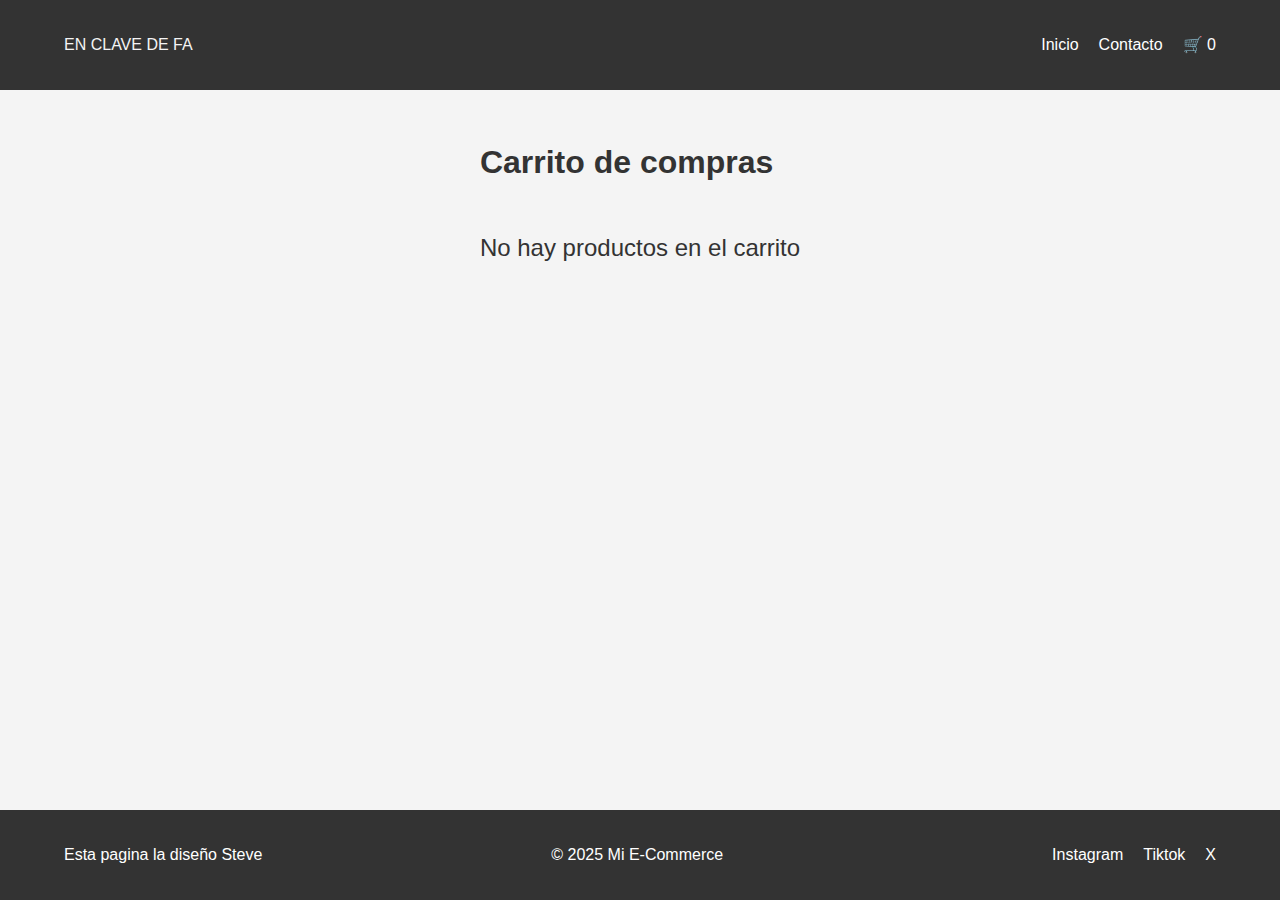
<file: pages/carrito.html>
<!DOCTYPE html>
<html lang="es">
  <head>
    <meta charset="UTF-8" />
    <meta name="viewport" content="width=device-width, initial-scale=1.0" />
    <title>Carrito</title>
    <link rel="stylesheet" href="../css/style.css" />
  </head>
  <body>
    <header class="header">
      <p class="header__logo">
        <a href="index.html">EN CLAVE DE FA</a>
      </p>
      <nav class="header__nav">
        <ul>
          <li>
            <a href="index.html">Inicio</a>
          </li>
          <li>
            <a href="contacto.html">Contacto</a>
          </li>
          <li>
            <a href="carrito.html" class="carrito-icono">
              🛒 <span id="contador-carrito">0</span>
            </a>
          </li>
        </ul>
      </nav>
    </header>

    <main>
      <h1>Carrito de compras</h1>
      <section id="contenedor-carrito">
        <!-- Productos del carrito -->
      </section>
      <div class="acciones-carrito" id="acciones-carrito">
        <!-- Botones de eliminar y finalizar compra se agregan desde JS -->
      </div>
      <section id="resumen-carrito">
        <!-- Aca ira el resumen del carrito -->
      </section>
    </main>
    <footer class="footer">
      <p>Esta pagina la diseño Steve</p>
      <p>&copy; 2025 Mi E-Commerce</p>
      <nav>
        <ul>
          <li>Instagram</li>
          <li>Tiktok</li>
          <li>X</li>
        </ul>
      </nav>
    </footer>
    <script type="module" src="../js/carrito.js"></script>
  </body>
</html>
</file>
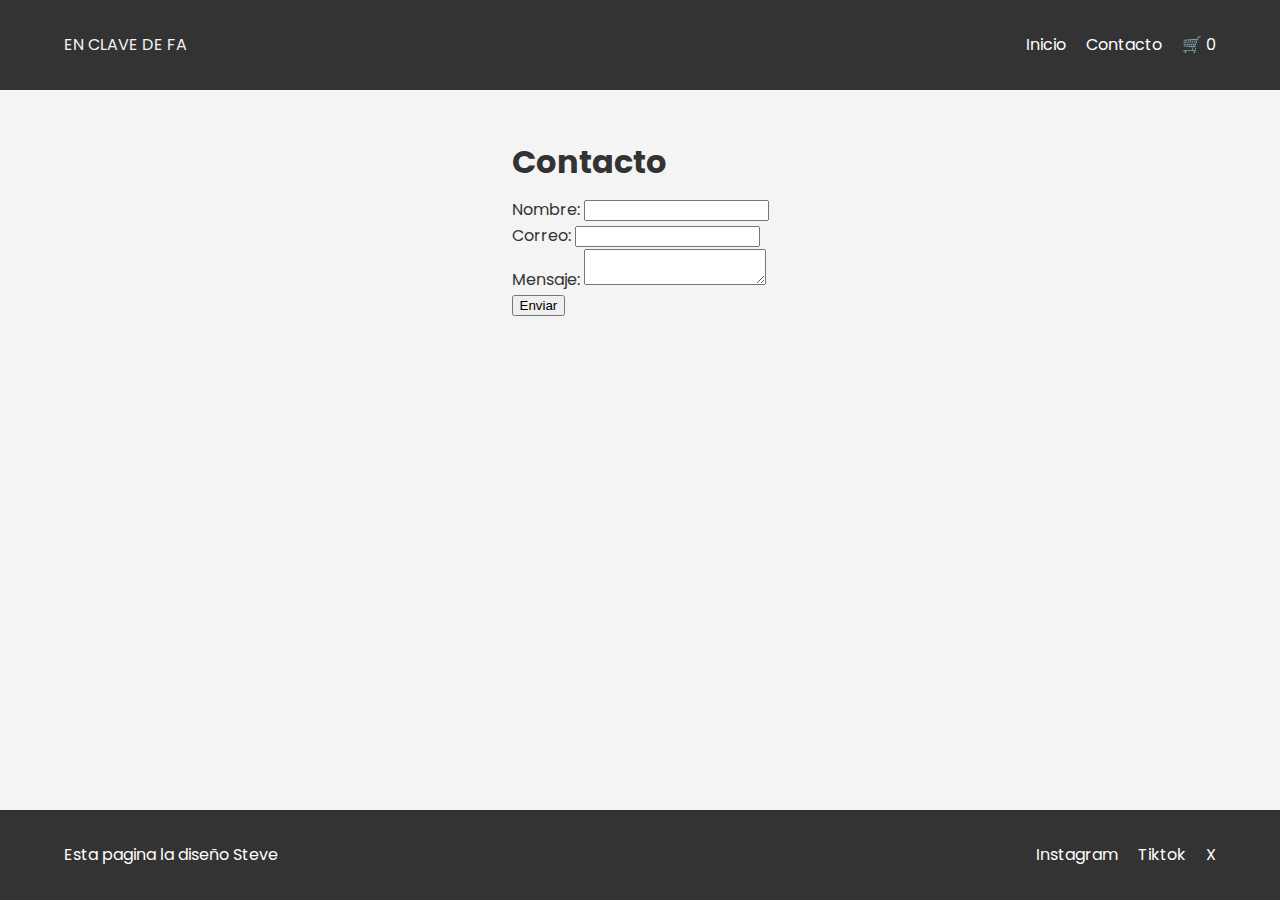
<file: pages/contacto.html>
<!DOCTYPE html>
<html lang="es">
  <head>
    <meta charset="UTF-8" />
    <meta name="viewport" content="width=device-width, initial-scale=1.0" />
    <link rel="preconnect" href="https://fonts.googleapis.com">
    <link rel="preconnect" href="https://fonts.gstatic.com" crossorigin>
    <link href="https://fonts.googleapis.com/css2?family=Poppins:wght@300;400;600;700;800&display=swap" rel="stylesheet">
    <link rel="stylesheet" href="../css/style.css" />
    <title>Contacto — En Clave de Fa</title>
  </head>
  <body>
    <header class="header">
      <p class="header__logo">
        <a href="index.html">EN CLAVE DE FA</a>
      </p>
      <nav class="header__nav">
        <ul>
          <li>
            <a href="index.html">Inicio</a>
          </li>
          <li>
            <a href="contacto.html">Contacto</a>
          </li>
          <li>
            <a href="carrito.html" class="carrito-icono">
              🛒 <span id="contador-carrito">0</span>
            </a>
          </li>
        </ul>
      </nav>
    </header>

    <main>
      <section class="seccion-contacto">
        <h1 class="titulo-contacto">Contacto</h1>
        <form
          class="form"
          action="https://formspree.io/f/mrbnlqkv"
          method="POST"
        >
          <div class="campo-form">
            <label for="nombre">Nombre:</label>
            <input id="nombre" type="text" name="name" required />
          </div>
          <div class="campo-form">
            <label for="email"> Correo:</label>
            <input id="email" type="email" name="email" required />
          </div>

          <div class="campo-form">
            <label for="mensaje"> Mensaje:</label>
            <textarea id="mensaje" name="message" required></textarea>
          </div>

          <!-- Asunto del mail que te llega -->
          <input type="hidden" name="subject" value="Contacto desde el sitio" />

          <!-- Tus otros campos de formulario van aquí-->
          <button type="submit">Enviar</button>
        </form>
      </section>
    </main>

    <footer class="footer">
      <p>Esta pagina la diseño Steve</p>
      <nav>
        <ul>
          <li>Instagram</li>
          <li>Tiktok</li>
          <li>X</li>
        </ul>
      </nav>
    </footer>
    <script src="../js/contacto.js" type="module"></script>
  </body>
</html>
</file>
<file: css/style.css>
css
/* --- 1. RESET Y VARIABLES GLOBALES --- */
/* Un reset ligero para asegurar consistencia entre navegadores */
* {
    margin: 0;
    padding: 0;
    box-sizing: border-box; /* Fundamental para el cálculo de anchos y paddings */
}

:root {
    /* Definición de colores y fuentes como variables CSS personalizadas */
    --color-primario: #333;
    --color-secundario: #007BFF; /* Un azul de ejemplo para enlaces/botones */
    --color-fondo: #f4f4f4;
    --color-texto-claro: #fff;
    --fuente-principal: 'Poppins', sans-serif;
}

body {
    font-family: var(--fuente-principal);
    background-color: var(--color-fondo);
    color: var(--color-primario);
    line-height: 1.6; 
    min-height: 100vh;
    display: flex;
    flex-direction: column;
    margin: 0;
}

/* --- 2. TIPOGRAFÍA Y ESTILOS BÁSICOS --- */
h1, h2, h3 {
    margin-bottom: 1rem;
    font-weight: 700;
    line-height: 1.2;
}

a {
    text-decoration: none; /* Elimina el subrayado por defecto */
    transition: color 0.3s ease; /* Añade una transición suave al pasar el mouse */
}

a:hover, a:focus-visible {
    color: var(--color-secundario);
}

ul {
    list-style: none; /* Elimina las viñetas de las listas */
}

/* --- 3. LAYOUT GENERAL (Header, Main, Footer) --- */
header, footer {
    background-color: var(--color-primario);
    color: var(--color-texto-claro);
    padding: 1rem 5%;
    display: flex;
    justify-content: space-between;
    align-items: center;
    box-sizing: border-box;
    max-width: 100%;
}

header a, footer a {
    color: var(--color-fondo);
}

main {
    flex-grow: 1; /* Esto empuja el footer hacia abajo */
    padding: 2rem 5%;   
    max-width: 1200px; /* Limita el ancho del contenido principal en pantallas grandes */
    margin: 0 auto; /* Centra el contenido principal */
}

/* --- 4. NAVEGACIÓN Y COMPONENTES --- */
.logo {
    color: var(--color-texto-claro);
    font-weight: 800;
    letter-spacing: 2px;
}

.header__nav ul, footer nav ul {
    display: flex;
    gap: 20px; /* Espaciado moderno entre elementos de lista */
}

.header__nav a {
    color: var(--color-texto-claro);
}

.header__nav a:hover,
.header__nav a:focus-visible {
    color: var(--color-secundario);
}

/* --- 5. SECCIÓN PRINCIPAL Y TARJETAS (Asumiendo estilos para productos) --- */
.titulo-home, .parrafo, .titulo-productos {
    margin-bottom: 1.5rem;
}

.titulo-productos {
    text-align: center;
    font-size: 2rem;
}

.contenedor-tarjetas-clase {
    display: grid;
    /* Un layout responsivo usando CSS Grid */
    /* Mínimo de 250px por columna, se ajusta automáticamente */
    grid-template-columns: repeat(auto-fit, minmax(250px, 1fr));
    gap: 2rem; /* Espacio entre las tarjetas */
    margin-top: 1.5rem;
}

/* Estilos para las tarjetas de productos que vienen de JS */
.tarjeta-producto {
    background: #fff;
    border-radius: 8px;
    box-shadow: 0 4px 8px rgba(0,0,0,0.1);
    overflow: hidden;
    transition: transform 0.2s;
    padding: 1rem;
    display: flex;
    flex-direction: column;
    align-items: center;
    gap: 1rem;
}

.tarjeta-producto:hover {
    transform: translateY(-5px);
}

.tarjeta-producto img {
    width: 100%;
    height: 200px;
    object-fit: cover;
    border-radius: 4px;
}

.tarjeta-producto h3 {
    font-size: 1.2rem;
    text-align: center;
}

.tarjeta-producto p {
    font-weight: bold;
    color: var(--color-secundario);
}

/* --- 6. BOTONES --- */
.btn {
    background-color: var(--color-secundario);
    color: var(--color-texto-claro);
    border: none;
    padding: 0.75rem 1.5rem;
    font-size: 1rem;
    font-weight: bold;
    border-radius: 4px;
    cursor: pointer;
    text-decoration: none;
    text-align: center;
    transition: background-color 0.3s ease;
}

.btn:hover {
    background-color: #0056b3;
}

.btn-eliminar-carrito {
    background-color: var(--color-primario);
    border: 2px solid var(--color-secundario);
}

.btn-eliminar-carrito:hover {
    background-color: #1a1a1a;
}

.btn-vaciar-carrito {
    background-color: #f7bb2b;
    color: var(--color-primario);
}

.btn-vaciar-carrito:hover {
    background-color: #e0aa24;
}

/* --- 7. CARRITO Y MENSAJES --- */
#contenedor-carrito {
    display: flex;
    flex-wrap: wrap;
    gap: 2rem;
    justify-content: center;
}

.mensaje-carrito-vacio {
    font-size: 1.5rem;
    text-align: center;
    margin-top: 2rem;
    color: var(--color-primario);
}

.acciones-carrito {
    display: flex;
    justify-content: center;
    gap: 2rem;
    margin-top: 2rem;
}
</file>
